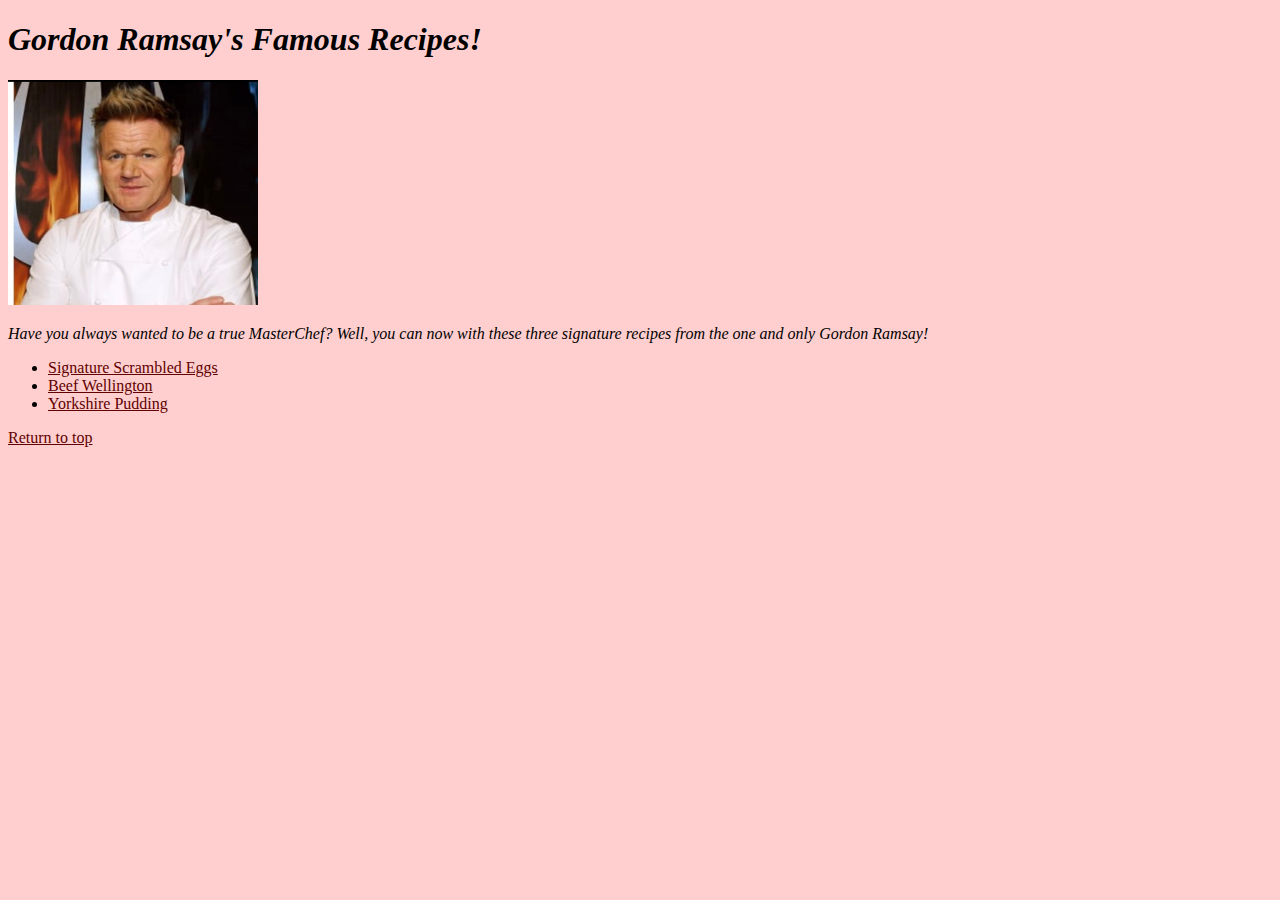
<file: index.html>
<!DOCTYPE html>
<html lang="en">

<head>
  <meta charset="UTF-8">
  <link rel="stylesheet" href="./style.css">
  <title>Odin Recipes</title>
</head>

<body>
  <h1 id='header'><strong><em>Gordon Ramsay's Famous Recipes!</em></strong></h1>
  <img src='images/gordonramsay.jpg' alt='Gordon Ramsay Portrait' style="width:250px;height:225px;">
  <p>
    <em>Have you always wanted to be a true MasterChef? Well, you can now with these three signature recipes from the one and only Gordon Ramsay!</em>
  </p>
  <div>
    <ul>
      <li><a class="eggs" href='./recipes/scrambled-eggs.html'>Signature Scrambled Eggs</a></li>
      <li><a class="beef" href='./recipes/beef-wellington.html'>Beef Wellington</a></li>
      <li><a class="pudding" href='./recipes/yorkshire-pudding.html'>Yorkshire Pudding</a></li>
  </div>
  <a href="#header">Return to top</a>
</body>

</html>
</file>
<file: style.css>
* {background-color: #FFCFCF}

a {
  color: #610000;
}
.eggs:hover
{
  color: yellow;
}
.beef:hover
{ 
  color: #BFFFFC; 
}

.pudding:hover
{
  color: #FFE8A0;
}
</file>
